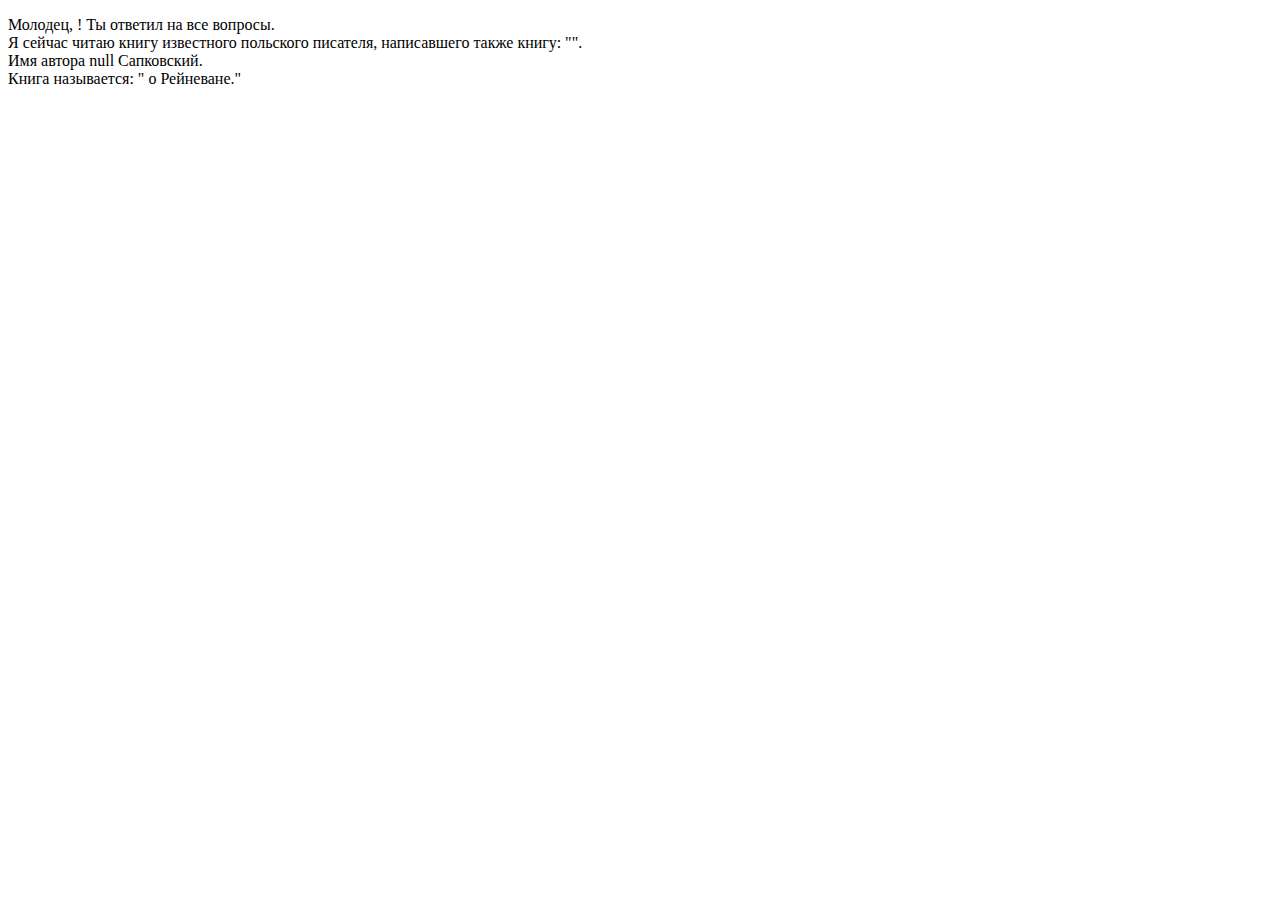
<file: Seminar_3/Homework/index.html>
<!DOCTYPE html>
<html lang="en">
<head>
    <meta charset="UTF-8">
    <meta http-equiv="X-UA-Compatible" content="IE=edge">
    <meta name="viewport" content="width=device-width, initial-scale=1.0">
    <title>Document</title>
</head>
<body>
    
    <p>Молодец, <span id="userName"></span>! Ты ответил на все вопросы.<br>
    Я сейчас читаю книгу известного польского писателя, написавшего также книгу: "<span id="demo"></span>".<br>
    Имя автора <span id="polName"></span> Сапковский.<br>
    Книга называется: "<span id="book"></span> о Рейневане."</p> 
    <script language="JavaScript">

        function showMessage(name) {
            alert(`Привет, ${name}! Ответь на несколько вопросов или дополни фразу и я расскажу тебе какую книгу сейчас читаю.`);
        }
        
        var userName = prompt("Введите имя!");
        showMessage(userName);
        document.getElementById("userName").innerHTML = userName;

        var gameName = prompt("Компьютерная игра с атмосферой магии и волшебства, содержащая множество сражений главного героя из Ривии с чудовищами.");
        document.getElementById("demo").innerHTML = gameName;

        var name = prompt("Имя президента Польши.");
        document.getElementById("polName").innerHTML = name;

        var bookName = prompt("Известная ... о вампирах или о форсайтах.");
        document.getElementById("book").innerHTML = bookName;
    </script>
   
</body>
</html>
</file>
